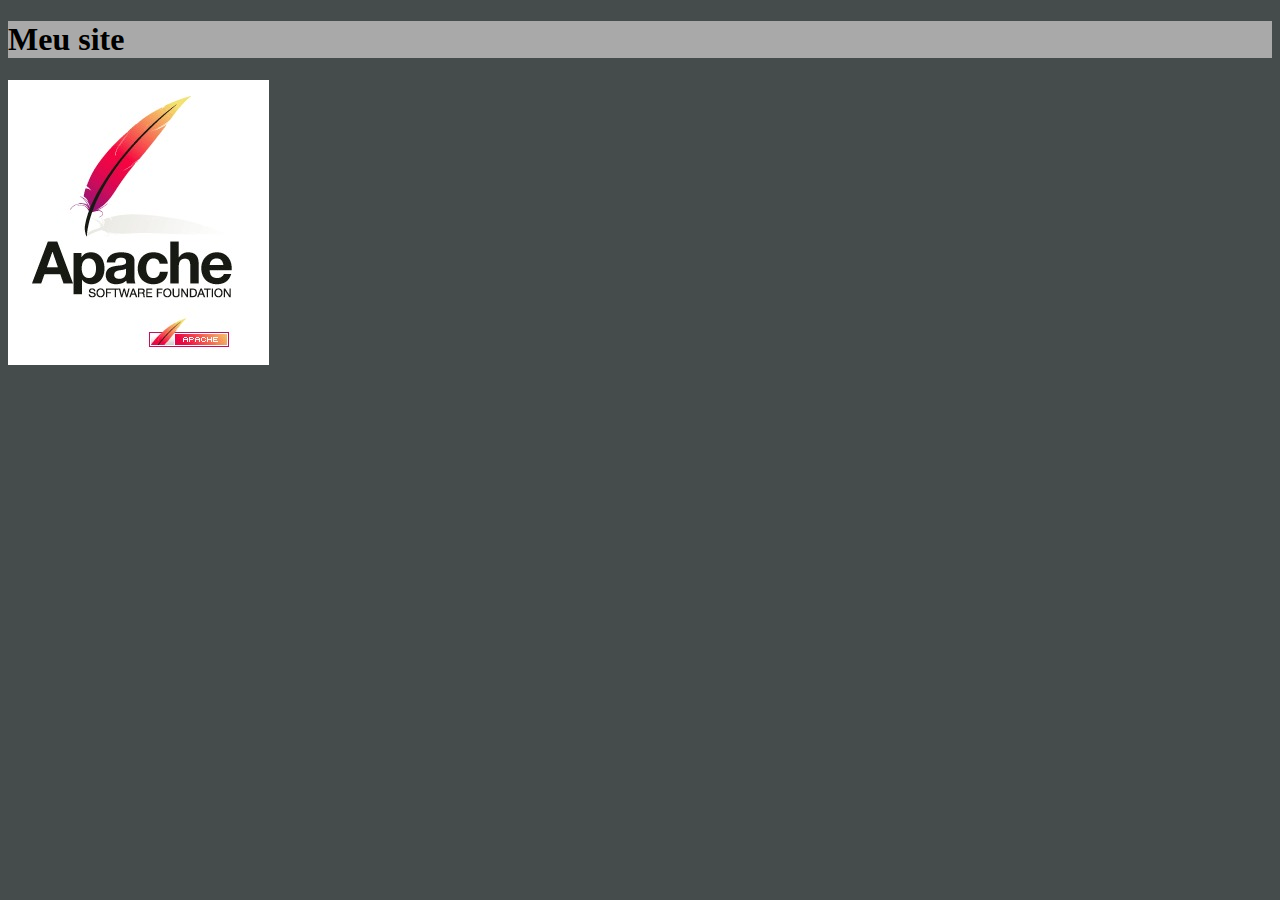
<file: 19-09-css/index.html>
<!DOCTYPE html>
<html lang="en"> 
<head>
    <meta charset="UTF-8">
    <meta name="viewport" content="width=device-width">
    <title>psw1</title>
    <link rel="stylesheet" href="./styles.css">
</head>
<body>
    <h1>Meu site</h1>
    <img src="apache.jpg" alt="">
</body>

</html>
</file>
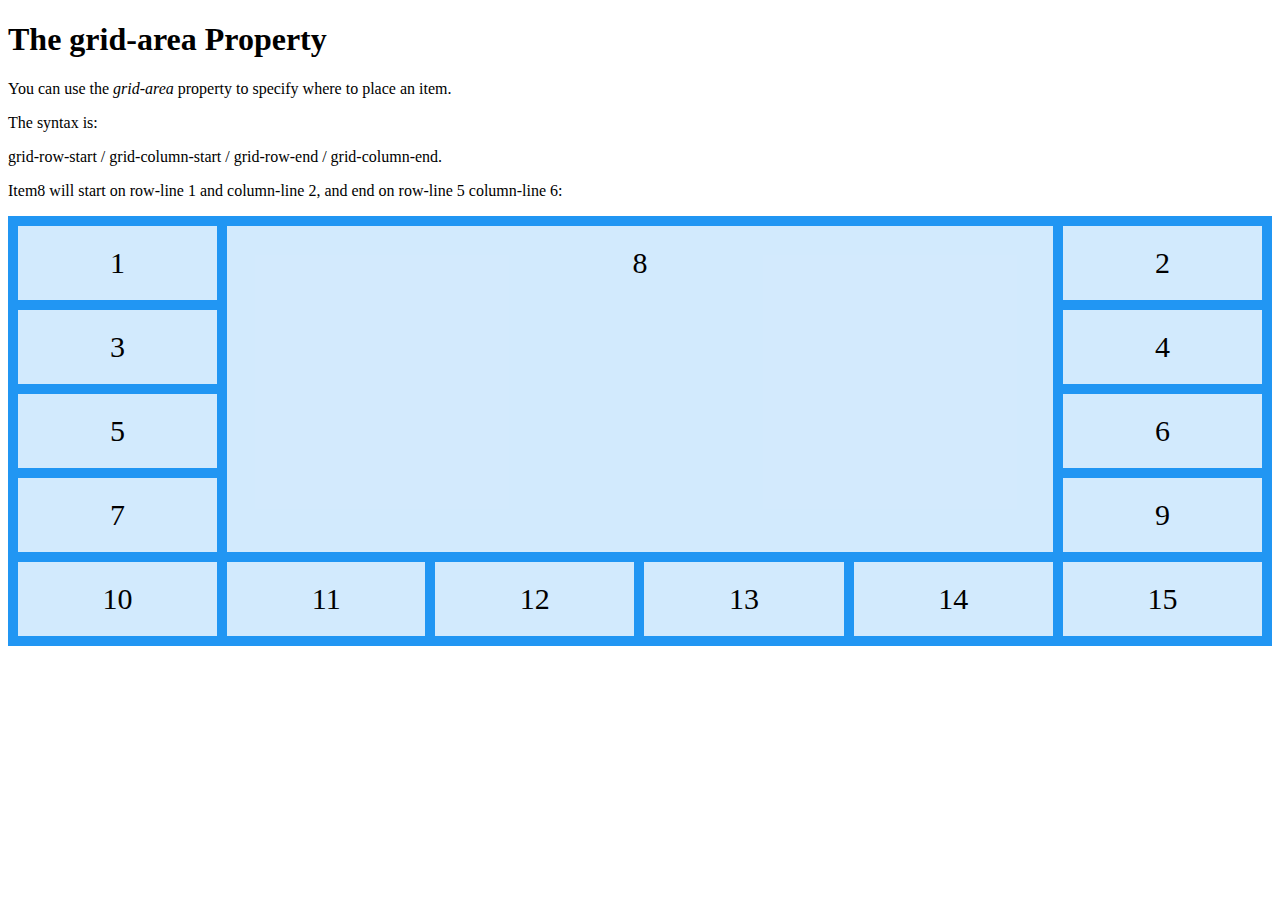
<file: aula07/index.html>
<!DOCTYPE html>
<html>
<head>
<style>
.grid-container {
  display: grid;
  grid-template-columns: auto auto auto auto auto auto;
  gap: 10px;
  background-color: #2196F3;
  padding: 10px;
}

.grid-container > div {
  background-color: rgba(255, 255, 255, 0.8);
  text-align: center;
  padding: 20px 0;
  font-size: 30px;
}

.item8 {
  grid-area: 1 / 2 / 5 / 6;
}
</style>
</head>
<body>

<h1>The grid-area Property</h1>

<p>You can use the <em>grid-area</em> property to specify where to place an item.</p>

<p>The syntax is:</p>
<p>grid-row-start / grid-column-start / grid-row-end / grid-column-end.</p>

<p>Item8 will start on row-line 1 and column-line 2, and end on row-line 5 column-line 6:</p>

<div class="grid-container">
  <div class="item1">1</div>
  <div class="item2">2</div>
  <div class="item3">3</div>  
  <div class="item4">4</div>
  <div class="item5">5</div>
  <div class="item6">6</div>
  <div class="item7">7</div>
  <div class="item8">8</div>  
  <div class="item9">9</div>
  <div class="item10">10</div>
  <div class="item11">11</div>
  <div class="item12">12</div>
  <div class="item13">13</div>
  <div class="item14">14</div>
  <div class="item15">15</div>
</div>

</body>
</html>
</file>
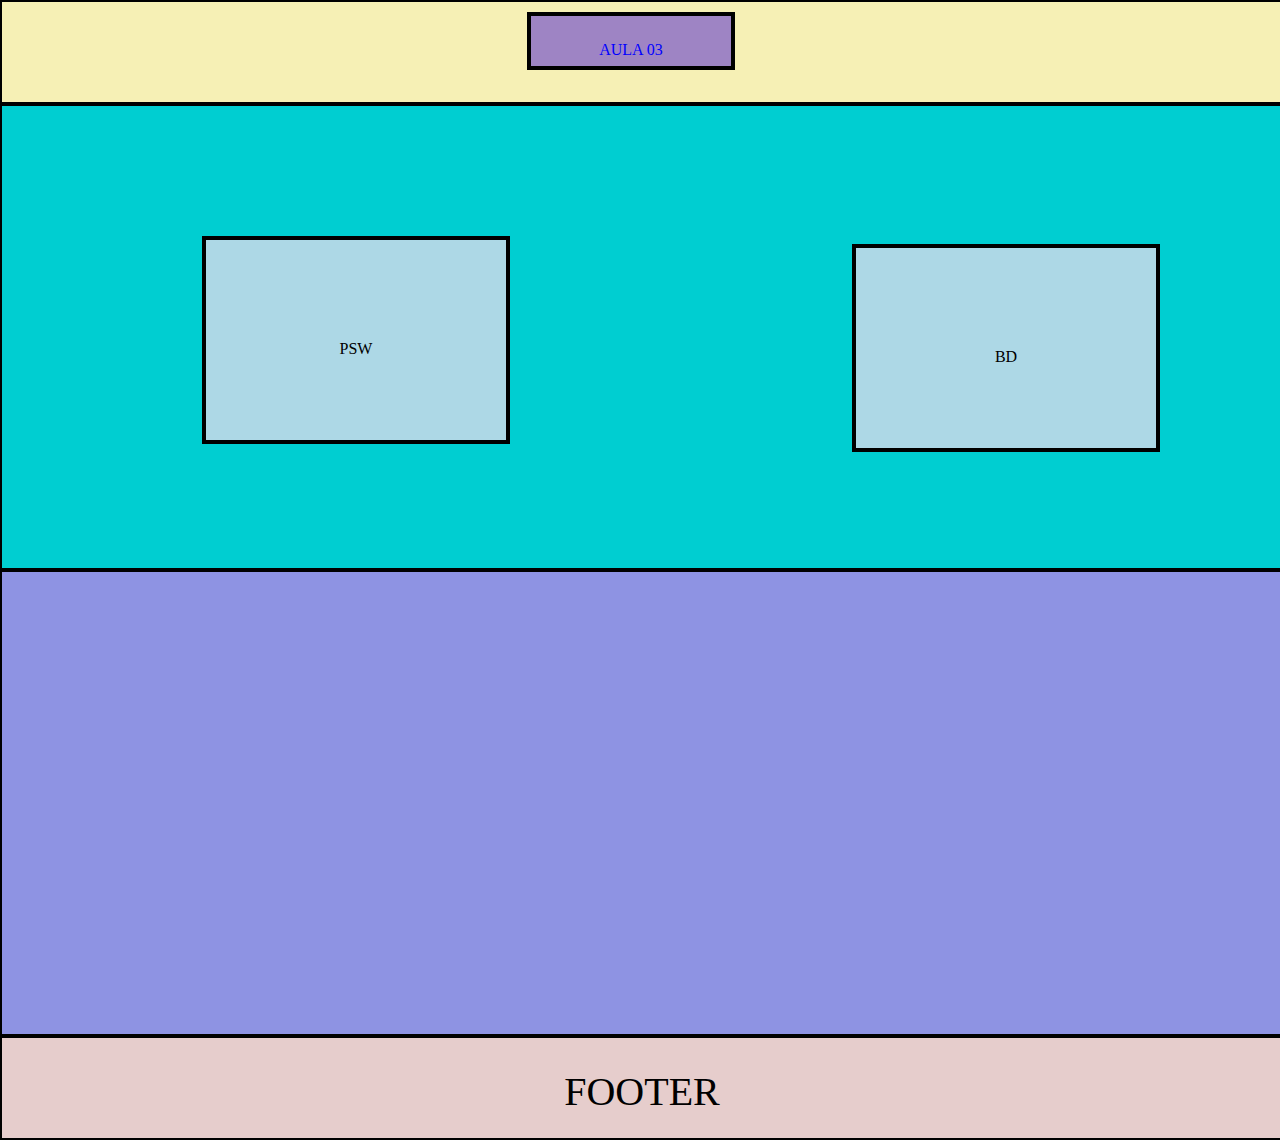
<file: aula03/atv01.html>
<!DOCTYPE html>
<html lang="en">
<head>
    <meta charset="UTF-8">
    <meta name="viewport" content="width=device-width, initial-scale=1.0">
    <title>Atividade 01</title>
    <link rel="stylesheet" href="atv01.css">
</head>
<body>
    <div class="box1">
        <div id="box11">
            <p style="padding-top: 25px; color: blue; text-align: center;">AULA 03</p>
        </div>

    </div>

    <div class="box2">
        <div id="box21">
            <p>PSW</p>
        </div>
        <div id="box22">
            <p>BD</p>
        </div>
    </div>

    <div class="box3">

    </div>

    <div class="box4">
        <p>FOOTER</p>
    </div>

</body>
</html>
</file>
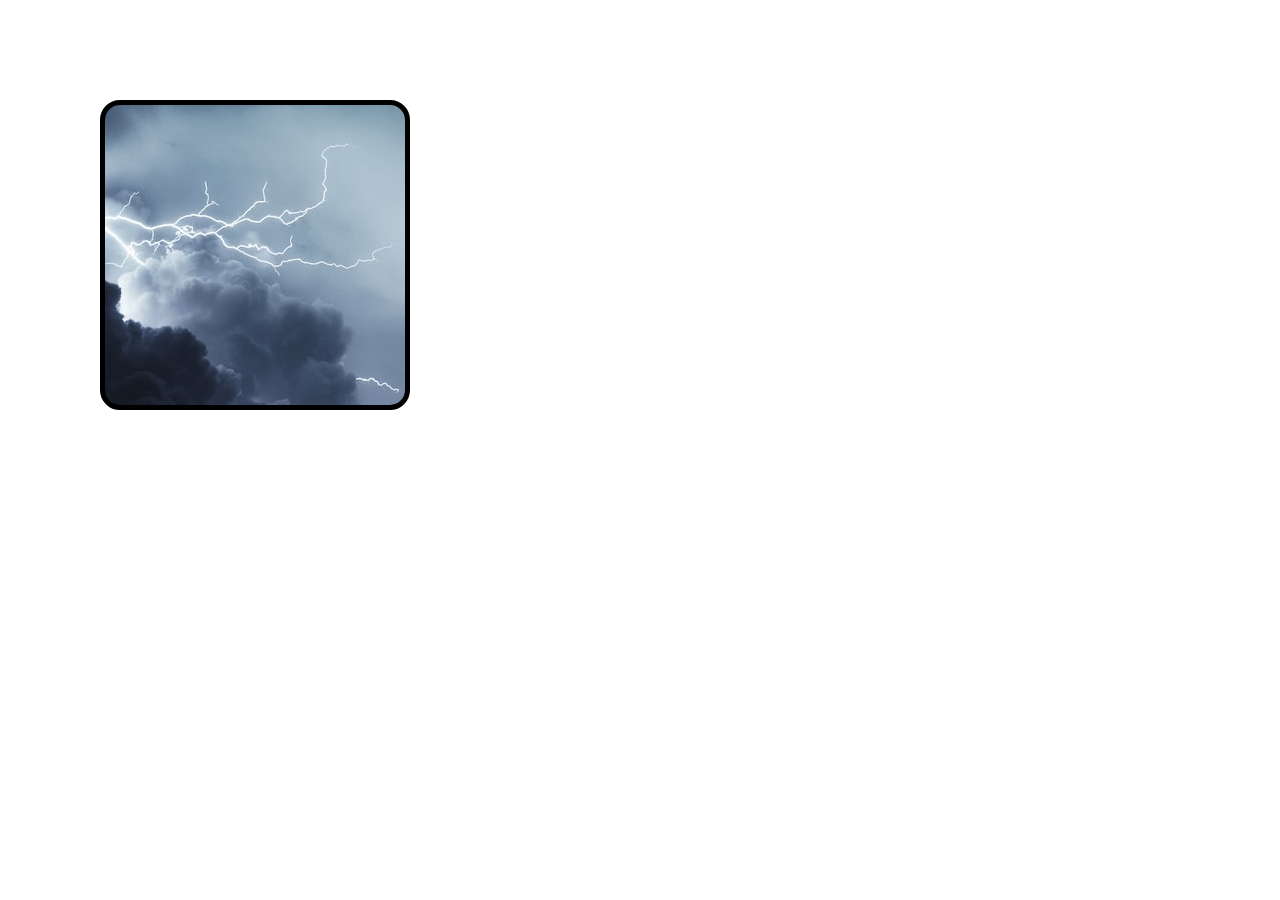
<file: aula04/atv01.html>
<!DOCTYPE html>
<html lang="en">
<head>
    <meta charset="UTF-8">
    <meta name="viewport" content="width=device-width, initial-scale=1.0">
    <title>Atividade 01 - Aula 04</title>
    <link rel="stylesheet" href="atv01.css">
</head>
<body>
    <div class="imagem">
        <div id="img">
            
        </div>
    </div>
</body>
</html>
</file>
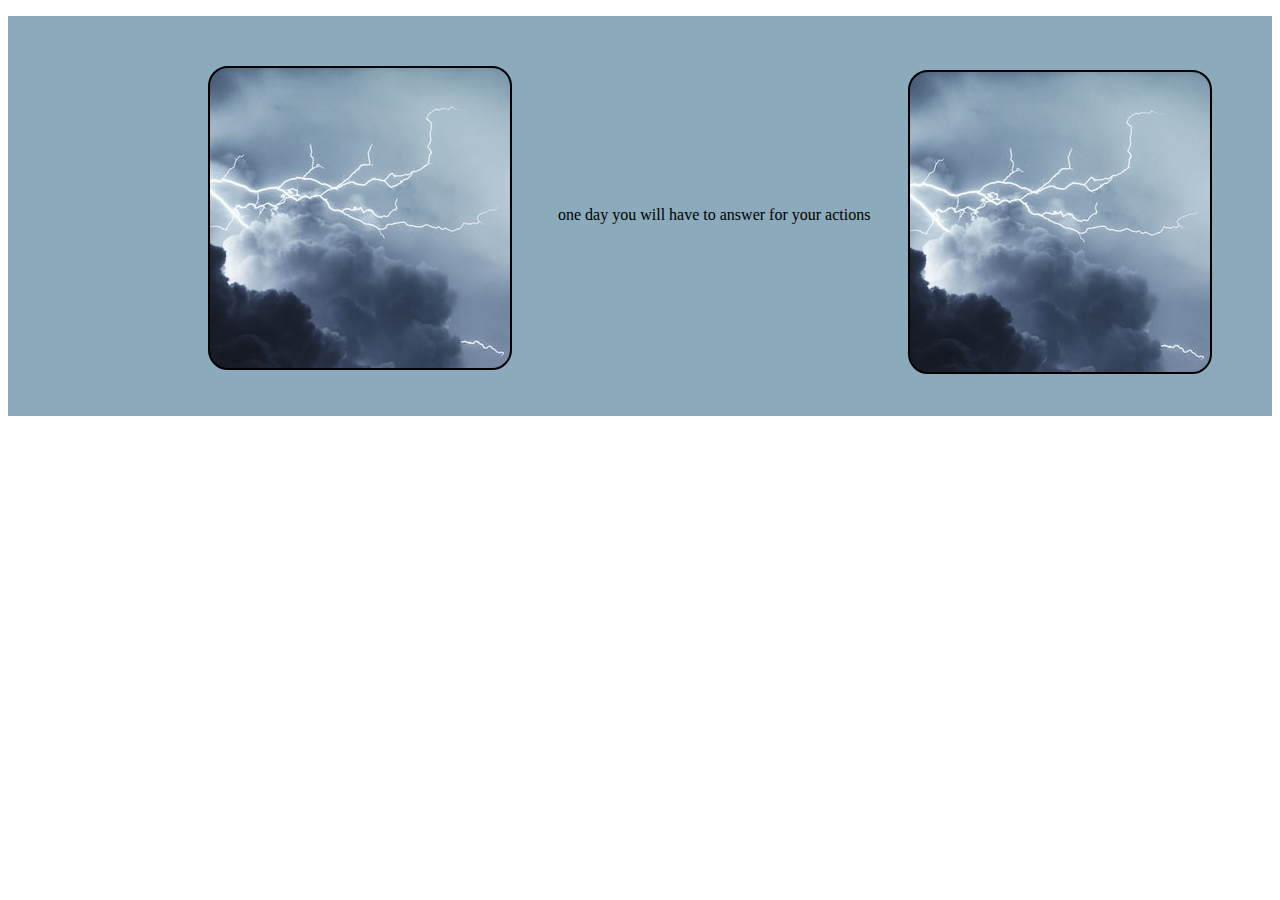
<file: aula04/atv02.html>
<!DOCTYPE html>
<html lang="en">
<head>
    <meta charset="UTF-8">
    <meta name="viewport" content="width=device-width, initial-scale=1.0">
    <title>Atividade 02 - Aula 04</title>
    <link rel="stylesheet" href="atv02.css">
</head>
<body>
    <div id="box1">
        <p>one day you will have to answer for your actions</p>
    </div>

    <div id="box11">
    
    </div>

    <div id="box12">

    </div>
</body>
</html>
</file>
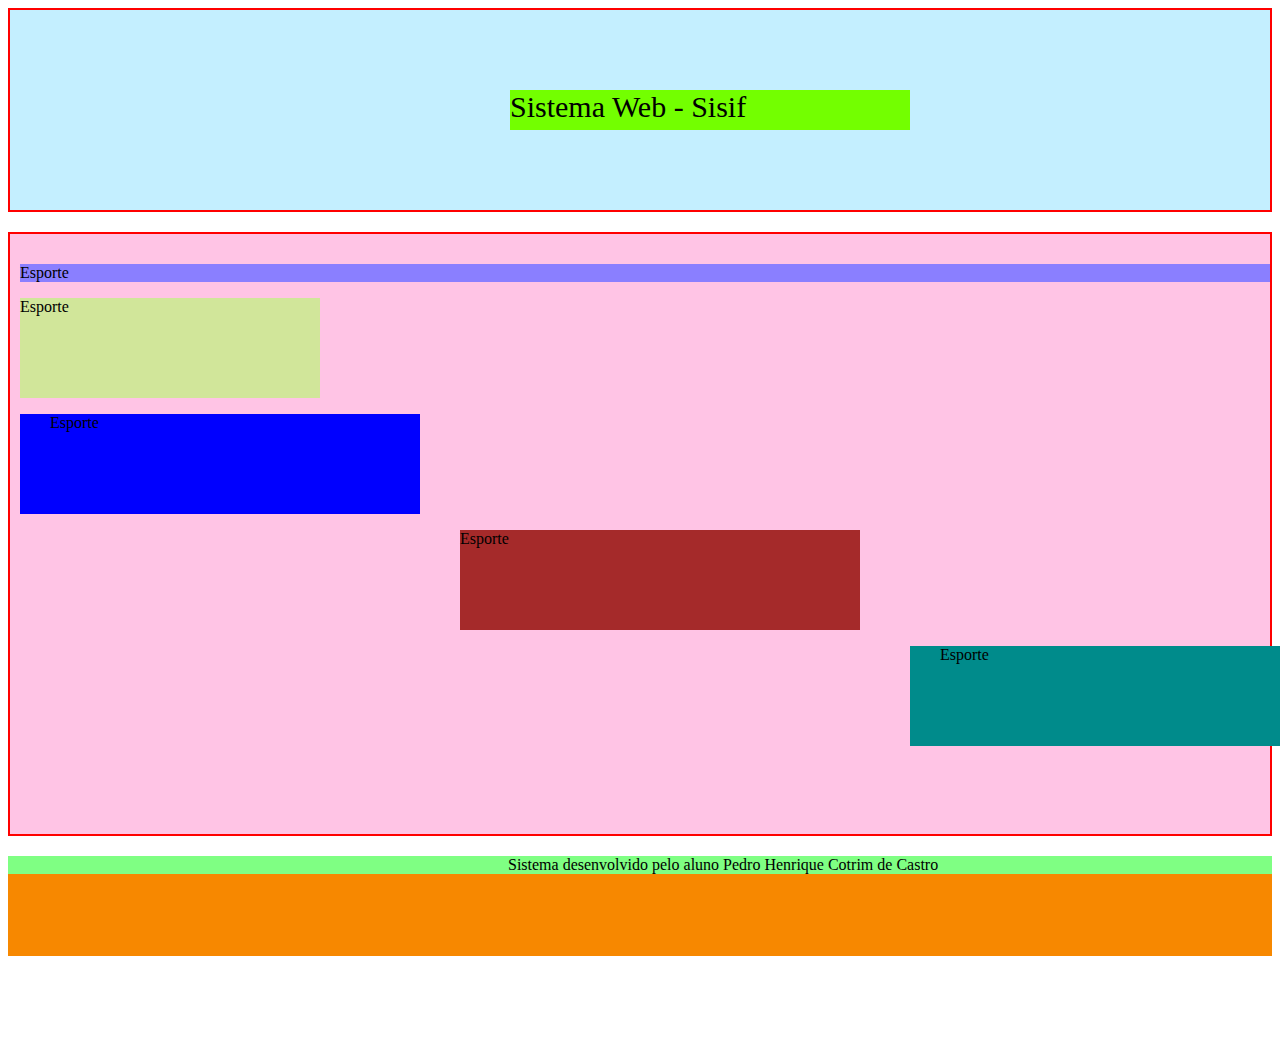
<file: aula04/test01.html>
<!DOCTYPE html>
<html lang="en">
<head>
    <meta charset="UTF-8">
    <meta name="viewport" content="width=device-width, initial-scale=1.0">
    <title>Test 01 - Aula 04</title>
    <link rel="stylesheet" href="test01.css">
</head>
<body>
    <div class="box1">
        <div>
            <p>Sistema Web - Sisif</p>
        </div>
    </div>

    <div class="box2">
        <p id="title">Esporte</p>
        
        <div id="box21">
            <p>Esporte</p>
        </div>

        <div id="box22">
            <p>Esporte</p>
        </div>

        <div id="box23">
            <p>Esporte</p>
        </div>

        <div id="box24">
            <p>Esporte</p>
        </div>

    </div>
    <div class="box3">
        <p>Sistema desenvolvido pelo aluno Pedro Henrique Cotrim de Castro</p>
    </div>
    </body>
</html>
</file>
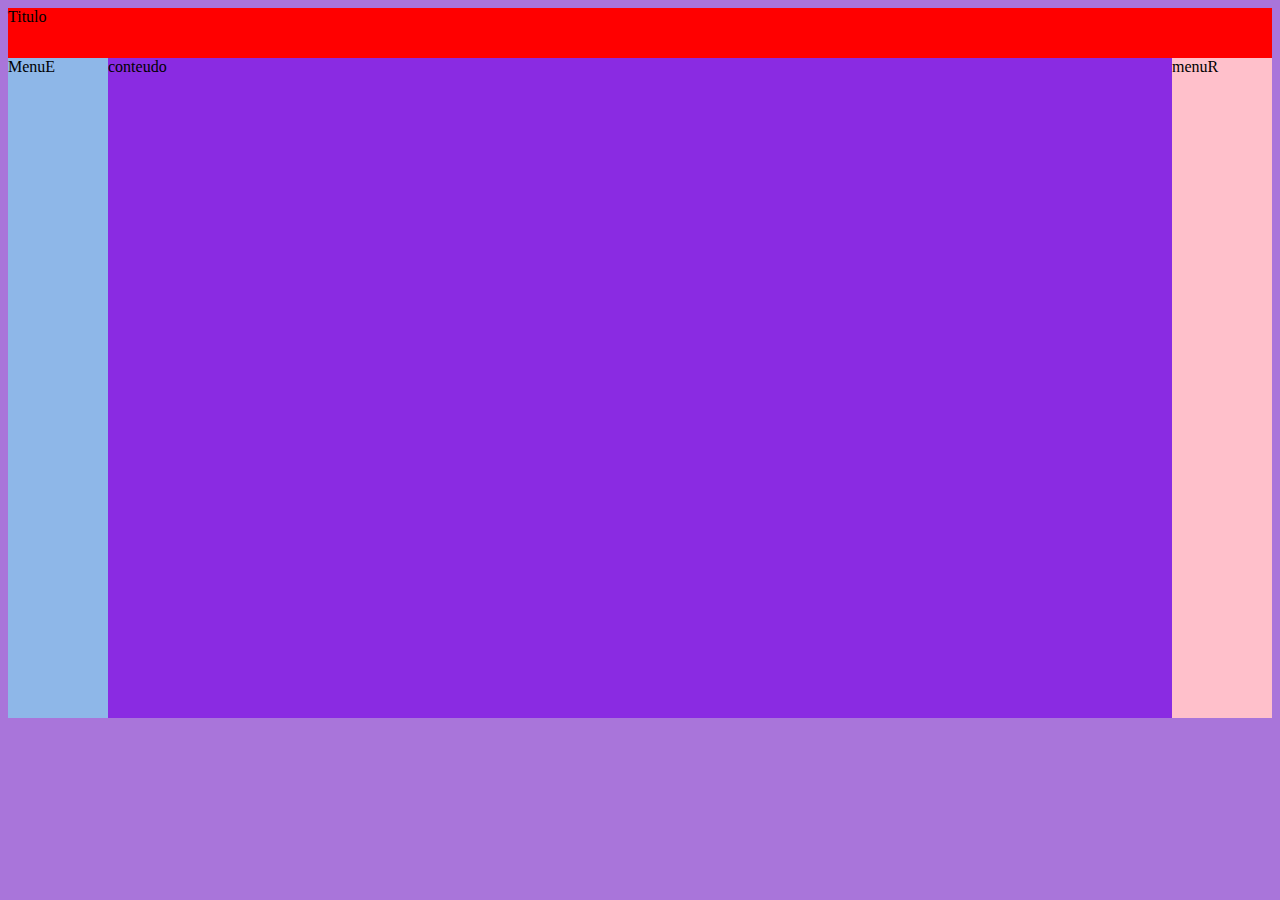
<file: aula05/atv01.html>
<!DOCTYPE html>
<html lang="en">
<head>
    <meta charset="UTF-8">
    <meta name="viewport" content="width=device-width, initial-scale=1.0">
    <title>Document</title>
    <link rel="stylesheet" href="atv01.css">
</head>
<body>
    <div class="box">
        <div class="titulo">Titulo</div>
        <div class="conteudo">conteudo</div>
        <div class="menuE">MenuE</div>
        <div class="menuR">menuR</div>
    </div>
</body>
</html>
</file>
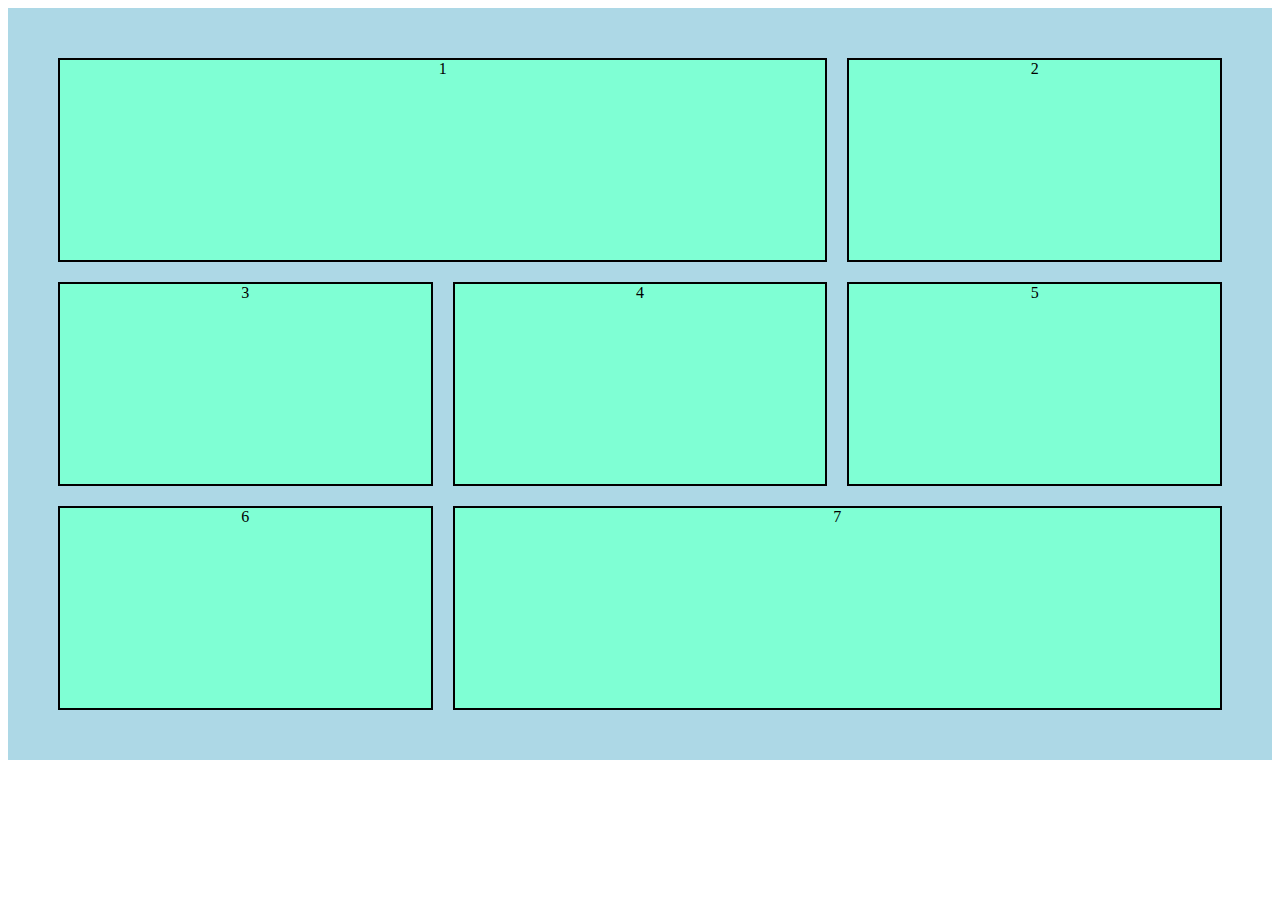
<file: aula05/test01.html>
<!DOCTYPE html>
<html lang="en">
<head>
    <meta charset="UTF-8">
    <meta name="viewport" content="width=device-width, initial-scale=1.0">
    <title>Document</title>
    <link rel="stylesheet" href="test01.css">
</head>
<body>
    <div class="grid-conteiner">
        <div class="grid-item-1">1</div>
        <div class="grid-item-2">2</div>
        <div class="grid-item-3">3</div>
        <div class="grid-item-4">4</div>
        <div class="grid-item-5">5</div>
        <div class="grid-item-6">6</div>
        <div class="grid-item-7">7</div>
    </div>
</body>
</html>
</file>
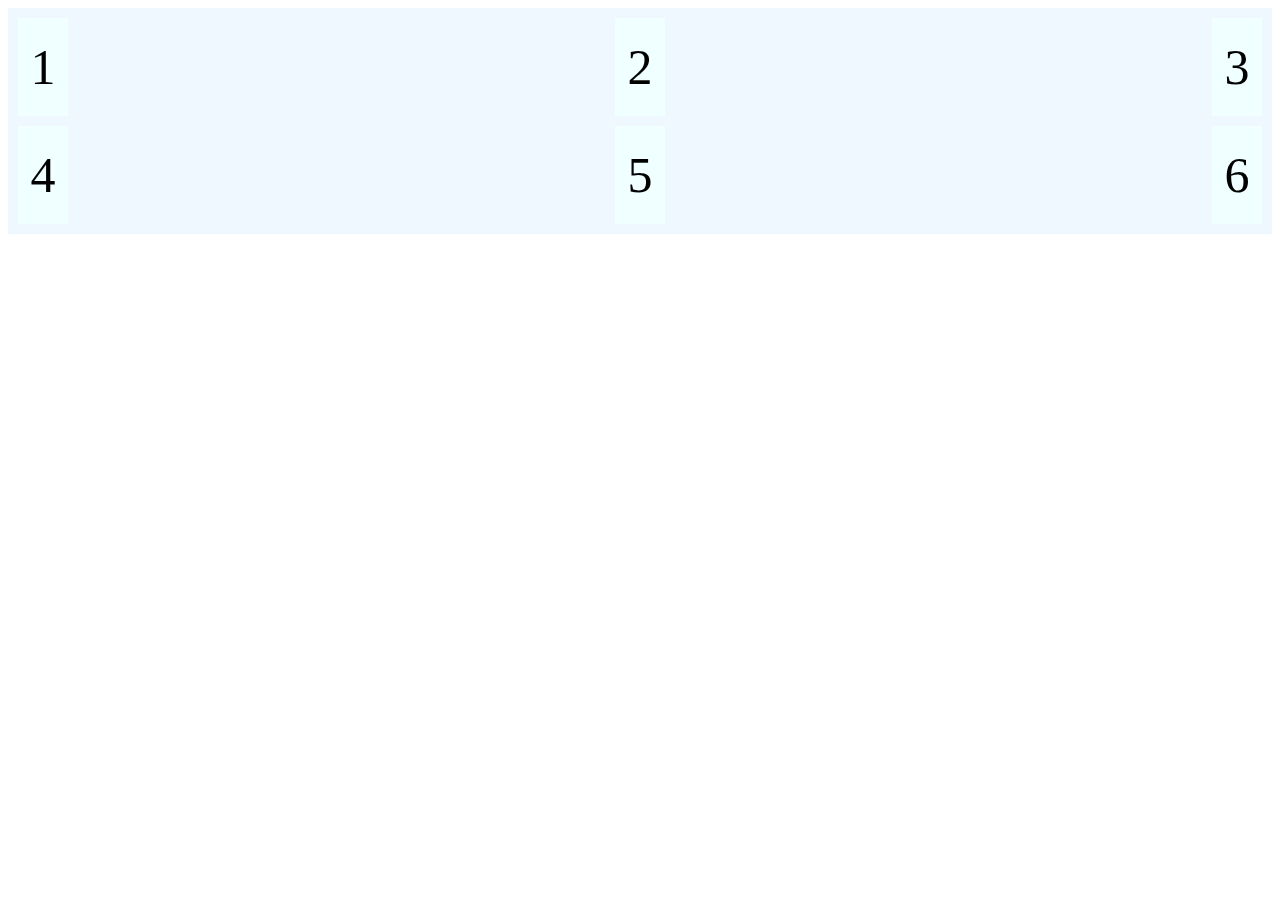
<file: aula06/exp03.html>
<!DOCTYPE html>
<html lang="en">
<head>
    <meta charset="UTF-8">
    <meta name="viewport" content="width=device-width, initial-scale=1.0">
    <title>Document</title>
    <link rel="stylesheet" href="exp03.css">
</head>
<body>
    <div class="grid-conteiner">
        <div class="grid-item">1</div>
        <div class="grid-item">2</div>
        <div class="grid-item">3</div>
        <div class="grid-item">4</div>
        <div class="grid-item">5</div>
        <div class="grid-item">6</div>
    </div>
</body>
</html>
</file>
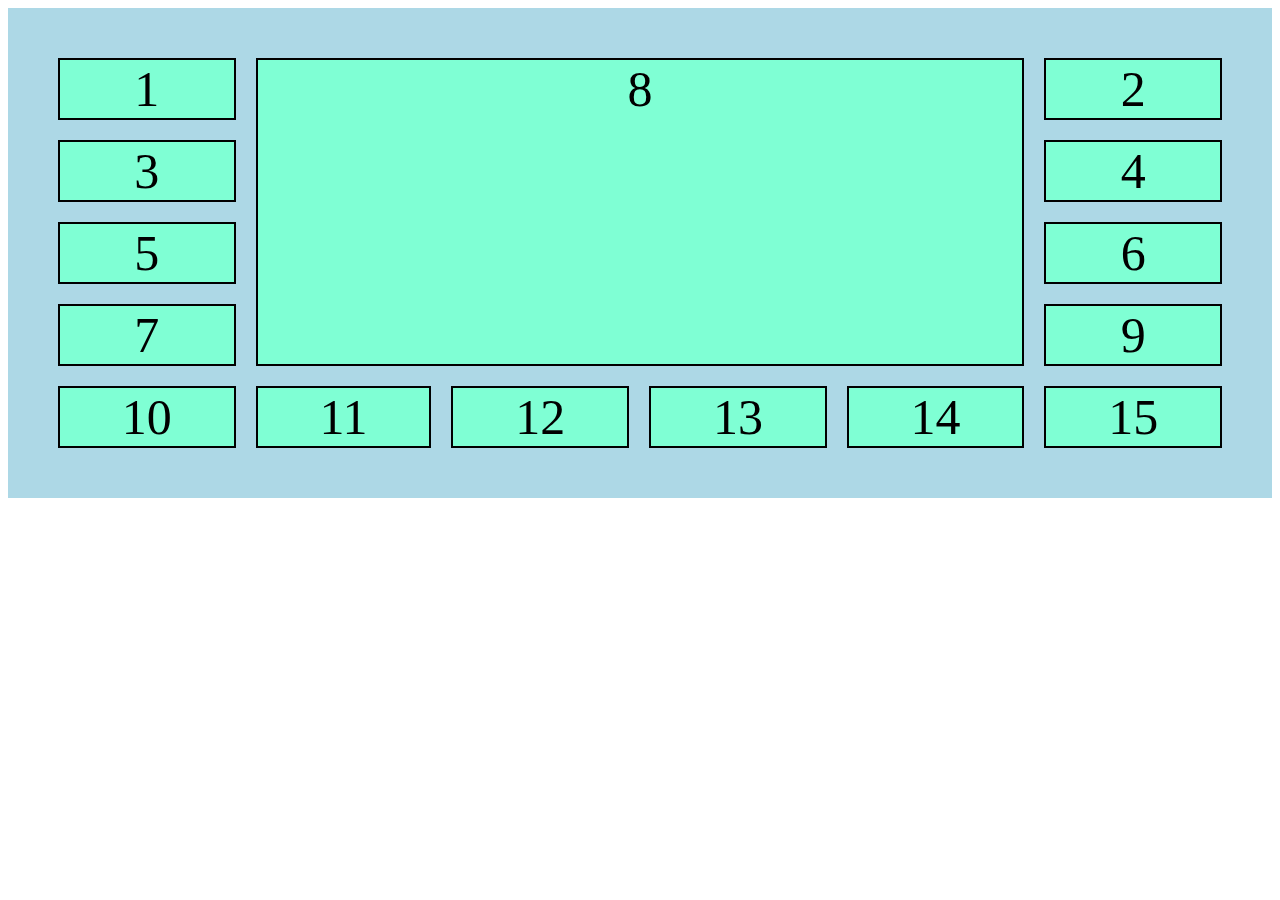
<file: aula07/atv01.html>
<!DOCTYPE html>
<html lang="en">
<head>
    <meta charset="UTF-8">
    <meta name="viewport" content="width=device-width, initial-scale=1.0">
    <title>Document</title>
    <link rel="stylesheet" href="atv01.css">
</head>
<body>
    <div class="box-conteiner">
        <div class="box-content-1">1</div>
        <div class="box-content-2">2</div>
        <div class="box-content-3">3</div>
        <div class="box-content-4">4</div>
        <div class="box-content-5">5</div>
        <div class="box-content-6">6</div>
        <div class="box-content-7">7</div>
        <div class="box-content-8">8</div>
        <div class="box-content-9">9</div>
        <div class="box-content-10">10</div>
        <div class="box-content-11">11</div>
        <div class="box-content-12">12</div>
        <div class="box-content-13">13</div>
        <div class="box-content-14">14</div>
        <div class="box-content-15">15</div>
    </div>
    
</body>
</html>
</file>
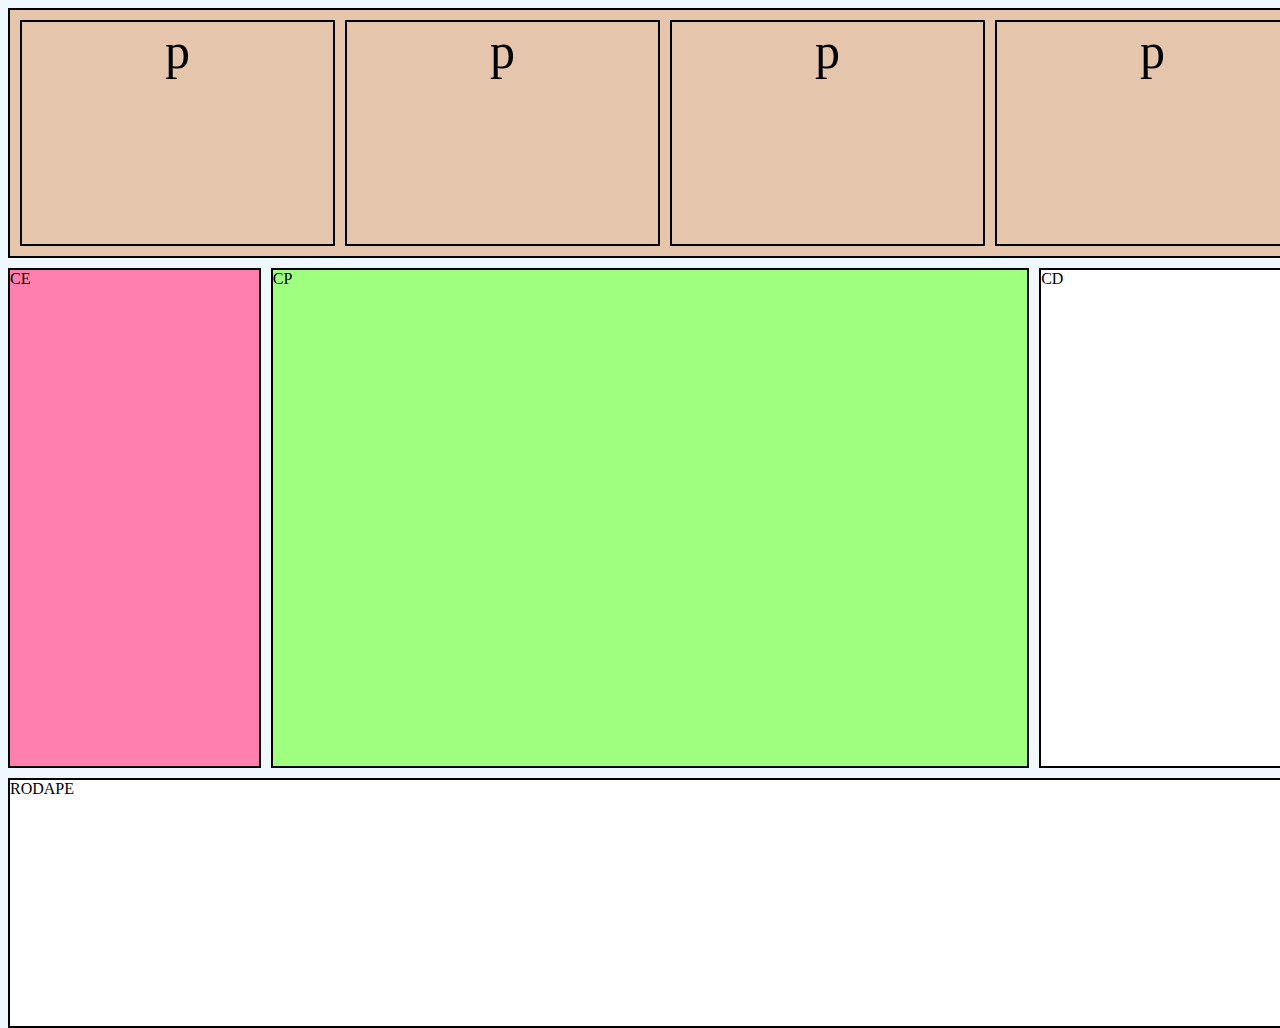
<file: aula07/atv02.html>
<!DOCTYPE html>
<html lang="en">
<head>
    <meta charset="UTF-8">
    <meta name="viewport" content="width=device-width, initial-scale=1.0">
    <title>Document</title>
    <link rel="stylesheet" href="atv02.css">
</head>
<body>
    <div class="box">
        <div class="topo">
            <div class="t1">p</div>
            <div class="t2">p</div>
            <div class="t3">p</div>
            <div class="t4">p</div>
        </div>
        <div class="CE">CE</div>
        <div class="CP">CP</div>
        <div class="CD">CD</div>
        <div class="rodape">RODAPE</div>
    </div>
    
</body>
</html>
</file>
<file: 19-09-css/styles.css>
body{
    background-color: rgb(69, 76, 76);
}

h1{
    background-color: darkgray;
}
</file>
<file: aula03/atv01.css>
*{
    padding: 0px;
    margin: 0px;
}

.box1{
    background-color: #f6f0b5;
    height: 100px;
    border: 2px solid black;

}

.box2{
    background-color: darkturquoise;
    margin: 180px;
    height: 462px;
    border: 2px solid black;

}

#box21{
    margin-left: 200px;
    margin-top: 130px;
    padding-top: 100px; 
    text-align: center;
    height: 100px;
    width: 300px;
    background-color: lightblue;
    border: 4px solid black;

}

#box22{
    margin-left: 850px;
    margin-top: -200px;
    padding-top: 100px; 
    text-align: center;
    height: 100px;
    width: 300px;
    background-color: lightblue;
    border: 4px solid black;

}

.box3{
    background-color: rgba(30, 40, 200, 0.5);
    height: 462px;
    border: 2px solid black;

}

.box4{
    background-color: hsla(1, 33%, 80%, .75);
    height: 100px;
    border: 2px solid black;

}

.box4 p{
    font-size: 40px;
    text-align: center;
    padding-top: 30px;

}

#box11{
    background-color: #9e84c4;
    height: 50px;
    width: 200px;
    margin-left: 525px;
    margin-top: 10px;
    border: 4px solid black;

}

#box11 p{
    text-align: center;
}

.box1, .box2, .box3, .box4{
    width: 1280px;
    margin-left: 500px;
    margin: auto;
}
</file>
<file: aula04/atv01.css>
*{
    padding: 0px;
    margin: 0px;
}

/* body{ */
    /* background-image: url(Storm.jpg); */
    /* background-repeat: no-repeat; */
    /* background-repeat: repeat-x; */
    /* background-repeat: repeat-y; */
    /* background-position: top right; */
    /* background-position: bottom right; */
    /* background-position: center; */
/* } */

#img {
    background-image: url(Storm.jpg);
    background-repeat: no-repeat;
    width: 300px;
    height: 300px;
    border: 5px black solid;
    border-radius: 20px;
    margin: 100px;
    /* background-repeat: repeat-x; */
    /* background-repeat: repeat-y; */
    /* background-position: top right; */
    /* background-position: bottom right; */
    /* background-position: center; */
}
</file>
<file: aula04/atv02.css>
#box1{
    height: 400px;
    background-color:  rgb(139, 170, 187);
}

#box1 p{
    margin-left: 550px;
    padding-top: 190px;
}

#box11{
    height: 300px;
    width: 300px;
    background-image: url(Storm.jpg);
    margin-left: 200px;
    margin-top: -350px;
    border: solid black 2px;
    border-radius: 20px;
}

#box12{
    height: 300px;
    width: 300px;
    background-image: url(Storm.jpg);
    margin-top: -300px;
    margin-left: 900px;
    border: solid black 2px;
    border-radius: 20px;
}
</file>
<file: aula04/test01.css>
.box1{
    background-color: rgb(196, 239, 255);
    border: solid rgb(255, 0, 0) 2px;
    height: 200px;
    margin-bottom: 20px;

}

.box1 p{
    font-size: 30px;
    background-color: rgb(115, 255, 0);
    height: 40px;
    width: 400px;
    margin-left: 500px;
    margin-top: 80px;
}

.box2 {
    background-color: rgb(255, 196, 229);
    height: 600px;
    border: solid rgb(255, 0, 0) 2px;
}

#title{
    background-color: rgb(138, 127, 255);
    margin-left: 10px;
    margin-top: 30px;
}

#box21, #box22, #box23, #box24{
    height: 100px;
    margin: 10px;
}

#box21{
    width: 300px;
    background-color: rgb(209, 230, 154);
}

#box22, #box23, #box24{
    width: 400px;
}

#box22 p{
    padding-left: 30px;
}
#box22{
    background-color: blue;
}

#box23{
    margin-left: 450px;
    background-color: brown;
}

#box24{
    margin-left: 900px;
    background-color: darkcyan;
}

#box24 p{
    padding-left: 30px;
}

.box3{
    height: 100px;
    background-color: rgb(247, 136, 0);
    margin-top: 20px;
    margin-bottom: 100px;
}

.box3 p{
    background-color: rgb(127, 255, 131);
    padding-left: 500px;
}
</file>
<file: aula05/atv01.css>
body{
    background-color:rgb(169, 117, 218);
    height: 600px;
}

.box{
    height: 800px;
    display: grid;
    grid-template-areas: "topo topo topo"
                          "mL cont mR";
    grid-template-rows: 50px 1fr 90px;
    grid-template-columns: 100px 1fr 100px;

}

.titulo{
    background-color:red;
    grid-area: topo;
    
}

.menuE{
    background-color: rgb(142, 183, 232);
    grid-area: mL;
    
}

.conteudo{
    background-color: blueviolet;
    grid-area: cont;
}

.menuR{
    background-color: pink;
    grid-area: mR;
    
}
</file>
<file: aula05/test01.css>
.grid-conteiner{
    display: grid;
    gap: 20px;
    grid-template-columns: auto auto auto;
    background-color: lightblue;
    padding: 50px;
}

.grid-conteiner > div {
    background-color: aquamarine;
    border: 2px black solid;
    height: 200px;
    text-align: center;
}

.grid-item-1{
    grid-column-start: 1;
    grid-column-end: 3;
}

.grid-item-7{
    grid-column-start: 2;
    grid-column-end: 4;
}
</file>
<file: aula06/exp03.css>
.grid-conteiner {
    background-color: aliceblue;
    display: grid;
    grid-template-columns: 50px 50px 50px;
    gap: 10px;
    padding: 10px;
    justify-content: space-between;
}

.grid-conteiner > div {
    background-color: azure;
    font-size: 50px;
    padding: 20px 0;
    text-align: center;
}
</file>
<file: aula07/atv01.css>
.box-conteiner{
    display: grid;
    gap: 20px;
    grid-template-columns: auto auto auto auto auto auto;
    background-color: lightblue;
    padding: 50px;
}

.box-conteiner > div {
    background-color: aquamarine;
    border: 2px black solid;
    text-align: center;
    font-size: 50px;
}

.box-content-8{
    grid-area: 1 / 2 / 5 / 6;
    background-color: white;
}
</file>
<file: aula07/atv02.css>
body{
    background-color: aliceblue;
}

.box{
    grid-template-areas: "topo topo topo"
                         "CE CP CD"
                         "rodape rodape rodape";
    grid-template-columns: 20% 60% 20%;
    grid-template-rows: 25% 50% 25%;
    display: grid;
    height: 1000px;
    gap: 10px;
}

.topo{
    display: grid;
    grid-template-areas: "t1 t2 t3 t4";
    grid-template-columns: 25% 25% 25% 25%;
    grid-area: topo;
    background-color: rgb(230, 197, 173);
    border: 2px solid black;
    padding: 10px;
    gap: 10px;
}

.topo > div{
    border: 2px solid black;
    text-align: center;
    font-size: 50px;
}

.CE{
    grid-area: CE;
    background-color: rgb(255, 127, 174);
    border: 2px solid black;
}

.CP{
    grid-area: CP;
    background-color: rgb(159, 255, 127);
    border: 2px solid black;
}

.CD{
    grid-area: CD;
    background-color: rgb(255, 255, 255);
    border: 2px solid black;
}

.rodape{
    grid-area: rodape;
    background-color: rgb(255, 255, 255);
    border: 2px solid black;
}
</file>
